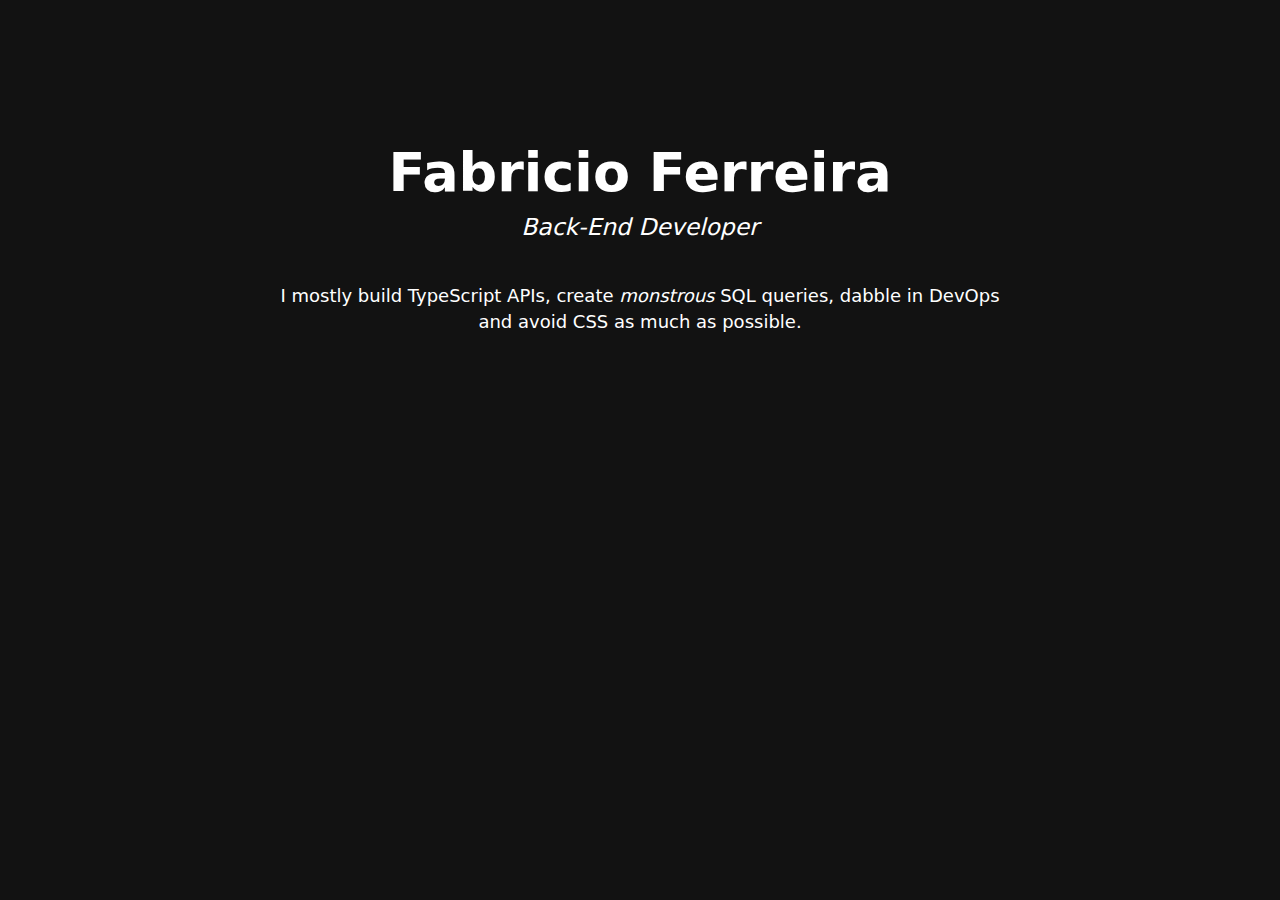
<file: index.html>
<!DOCTYPE html>
<html>
  <head>
    <meta charset="utf-8">
    <meta name="viewport" content="width=device-width, initial-scale=1">
    <style>
      body {
        margin: auto;
        max-width: 800px;
        height: 100vh;
        font-size: 18px;
        line-height: 1.4;
        color: #fff;
        padding: 0 10px;
        font-family: system-ui, sans-serif;
        background-color: #121212;
        text-align: center;
      }
      main {
        max-width: 90%;
        margin: auto;
        position: relative;
        top: 15%;
      }
      h1, h2 {
        margin: 0;
      }
      h1 {
        font-size: 3em;
      }
      h2 {
        font-size: 1.3em;
        font-weight: normal;
        font-style: italic;
        margin-bottom: 40px;
      }
      a {
        margin: 5px;
      }
    </style>
  </head>
  <body>
    <main>
      <h1>Fabricio Ferreira</h1>
      <h2>Back-End Developer</h2>
      <p>I mostly build TypeScript APIs, create <i>monstrous</i> SQL queries, dabble in DevOps and avoid CSS as much as possible.</p>
    </main>
  </body>
</html>
</file>
